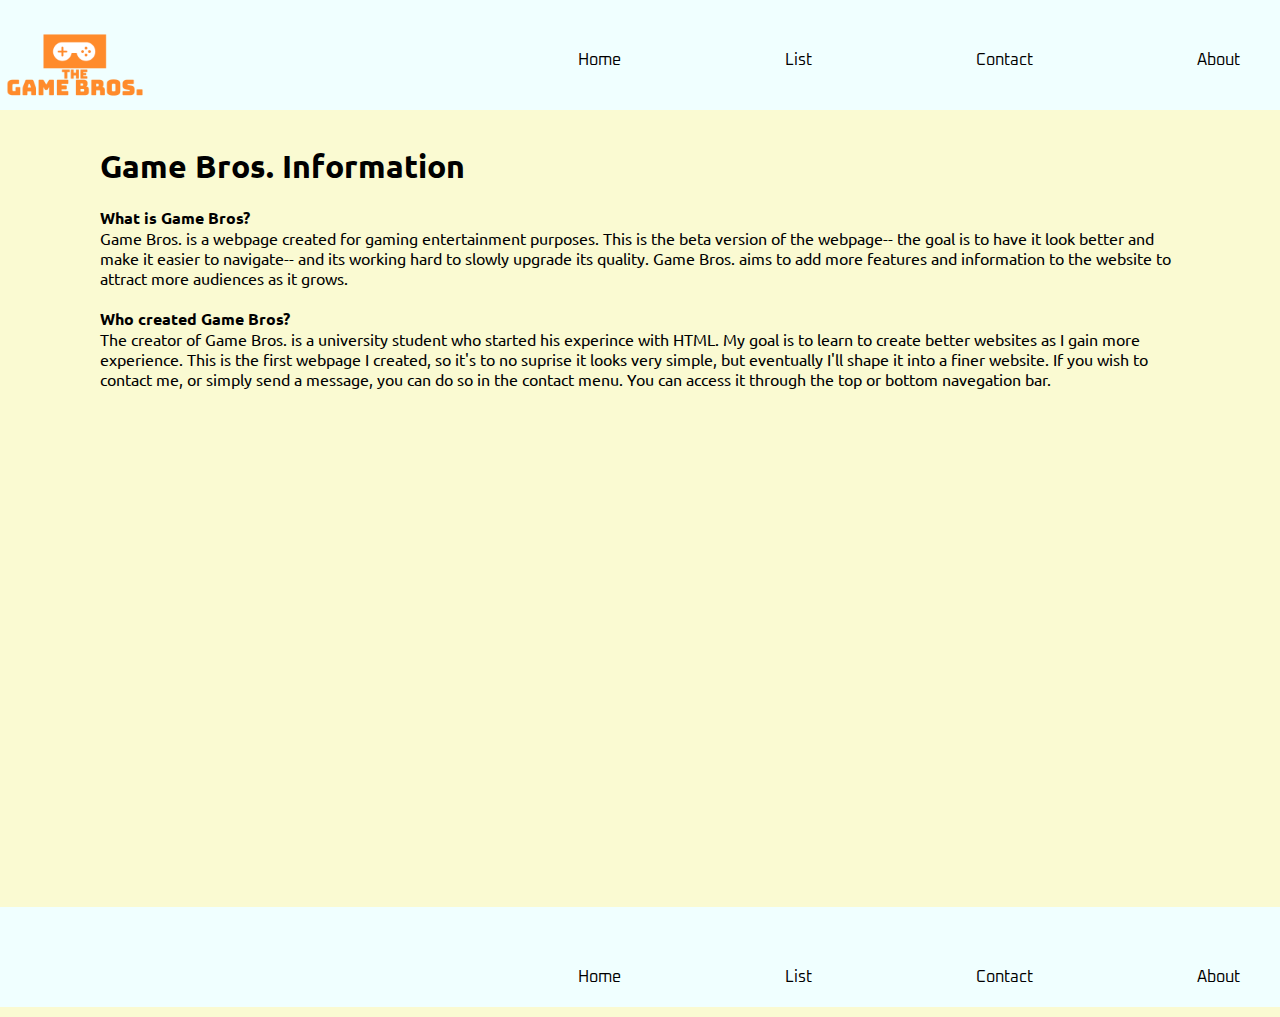
<file: AboutPage.html>
<!DOCTYPE html>
<html>
<!-- HEAD OF THE PAGE -->
<head>
    <meta charset="utf-8">
    <title>About Game Bros.</title>
    
    <link rel="stylesheet" href="SiteStyle/Global.css">
    <link href="https://fonts.googleapis.com/css?family=Oxanium&display=swap" rel="stylesheet">
    <link href="https://fonts.googleapis.com/css?family=Ubuntu&display=swap" rel="stylesheet">
</head>
    

    <!-- BODY OF THE PAGE -->
<body>
    <!-- Class named "top" to identify top of page. --> 
    <header class="top">
        
        <!-- Creating a clickable image linked to the homepage -->
        <a href="Index.html">
            <aside>
                <img src="SiteImage/Logo.png" alt="SiteLogo">
            </aside>
        </a>
          
        <nav>
            <ul>
                <a href="Index.html"><li>Home</li></a>
                <a href="Lists.html"><li>List</li></a>
                <a href="ContactUs.html"><li>Contact</li></a>
                <a href="AboutPage.html"><li>About</li></a>
            </ul>
        </nav>
    </header>
    <br>
    <br>
    
    <!-- This is the section part of the page -->
    <section class="para">
        <h1 class="One">Game Bros. Information</h1>
        <br>
        
        <h4>What is Game Bros?</h4>
        <p>Game Bros. is a webpage created for gaming entertainment purposes. This is the beta version of the webpage-- the goal is to have it look better and make it easier to navigate-- and its working hard to slowly upgrade its quality. Game Bros. aims to add more features and information to the website to attract more audiences as it grows.</p>
        <br>
        
        <h4>Who created Game Bros?</h4>
        <p>The creator of Game Bros. is a university student who started his experince with HTML. My goal is to learn to create better websites as I gain more experience. This is the first webpage I created, so it's to no suprise it looks very simple, but eventually I'll shape it into a finer website. If you wish to contact me, or simply send a message, you can do so in the contact menu. You can access it through the top or bottom navegation bar.</p>
    </section>
    <br>
    
    <!-- FOOTER OF THE PAGE -->
    <footer id="AboutFoot">
        <nav>
            <ul>
                <a href="Index.html"><li>Home</li></a>
                <a href="Lists.html"><li>List</li></a>
                <a href="ContactUs.html"><li>Contact</li></a>
                <a href="AboutPage.html"><li>About</li></a>
            </ul>
        </nav>
    </footer>
    
</body>
</html>
</file>
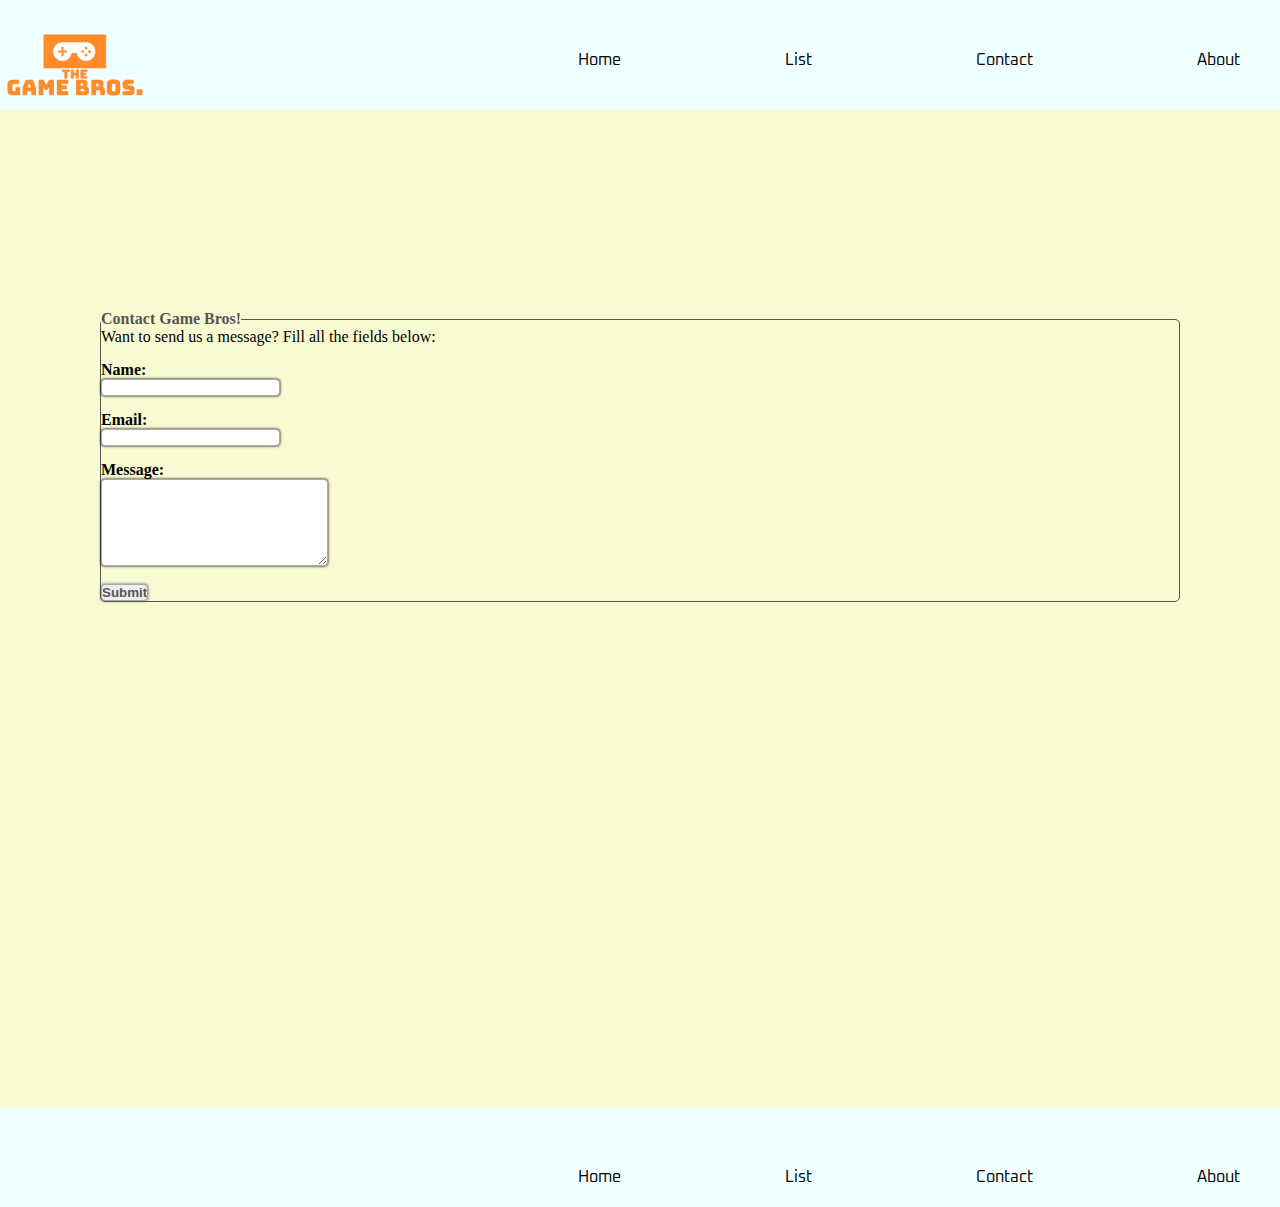
<file: ContactUs.html>
<!DOCTYPE hmtl>
<html>
<!-- HEAD OF THE PAGE -->
<head>
    <meta charset="utf-8">
    <title>Contact Game Bros.</title>
    
    <link rel="stylesheet" href="SiteStyle/Global.css">
    <link href="https://fonts.googleapis.com/css?family=Oxanium&display=swap" rel="stylesheet">
    <link href="https://fonts.googleapis.com/css?family=Ubuntu&display=swap" rel="stylesheet">
</head>
    

    <!-- BODY OF THE PAGE -->
<body>
    <!-- Class named "top" to identify top of page. --> 
    <header class="top">
        
        <!-- Creating a clickable image linked to the homepage -->
        <a href="Index.html">
            <aside>
                <img src="SiteImage/Logo.png" alt="SiteLogo">
            </aside>
        </a>
          
        <nav>
            <ul>
                <a href="Index.html"><li>Home</li></a>
                <a href="Lists.html"><li>List</li></a>
                <a href="ContactUs.html"><li>Contact</li></a>
                <a href="AboutPage.html"><li>About</li></a>
            </ul>
        </nav>
    </header>
    
    <!-- This is where the form begins. -->
    <form action="form.php" method="post">
        <fieldset>
            <legend>Contact Game Bros!</legend>
            <p>Want to send us a message? Fill all the fields below:</p>
            <label for="name"> Name:</label>
            <input type="text" name="name" id="name" required>
            <label for="email">Email:</label>
            <input type="email" name="email" id="email" required>
            <label for="comments">Message:</label>
            <textarea cols="25" rows="5" name="comments" required></textarea>
            <br>
            <br>
            <input type="submit" name="Submit" value="Submit" id="submit">
        </fieldset>
    </form>
    
    <!-- FOOTER OF THE PAGE -->
    <footer id="ContactFoot">
        <nav>
            <ul>
                <a href="Index.html"><li>Home</li></a>
                <a href="Lists.html"><li>List</li></a>
                <a href="ContactUs.html"><li>Contact</li></a>
                <a href="AboutPage.html"><li>About</li></a>
            </ul>
        </nav>
    </footer>
    

</body>
</html>
</file>
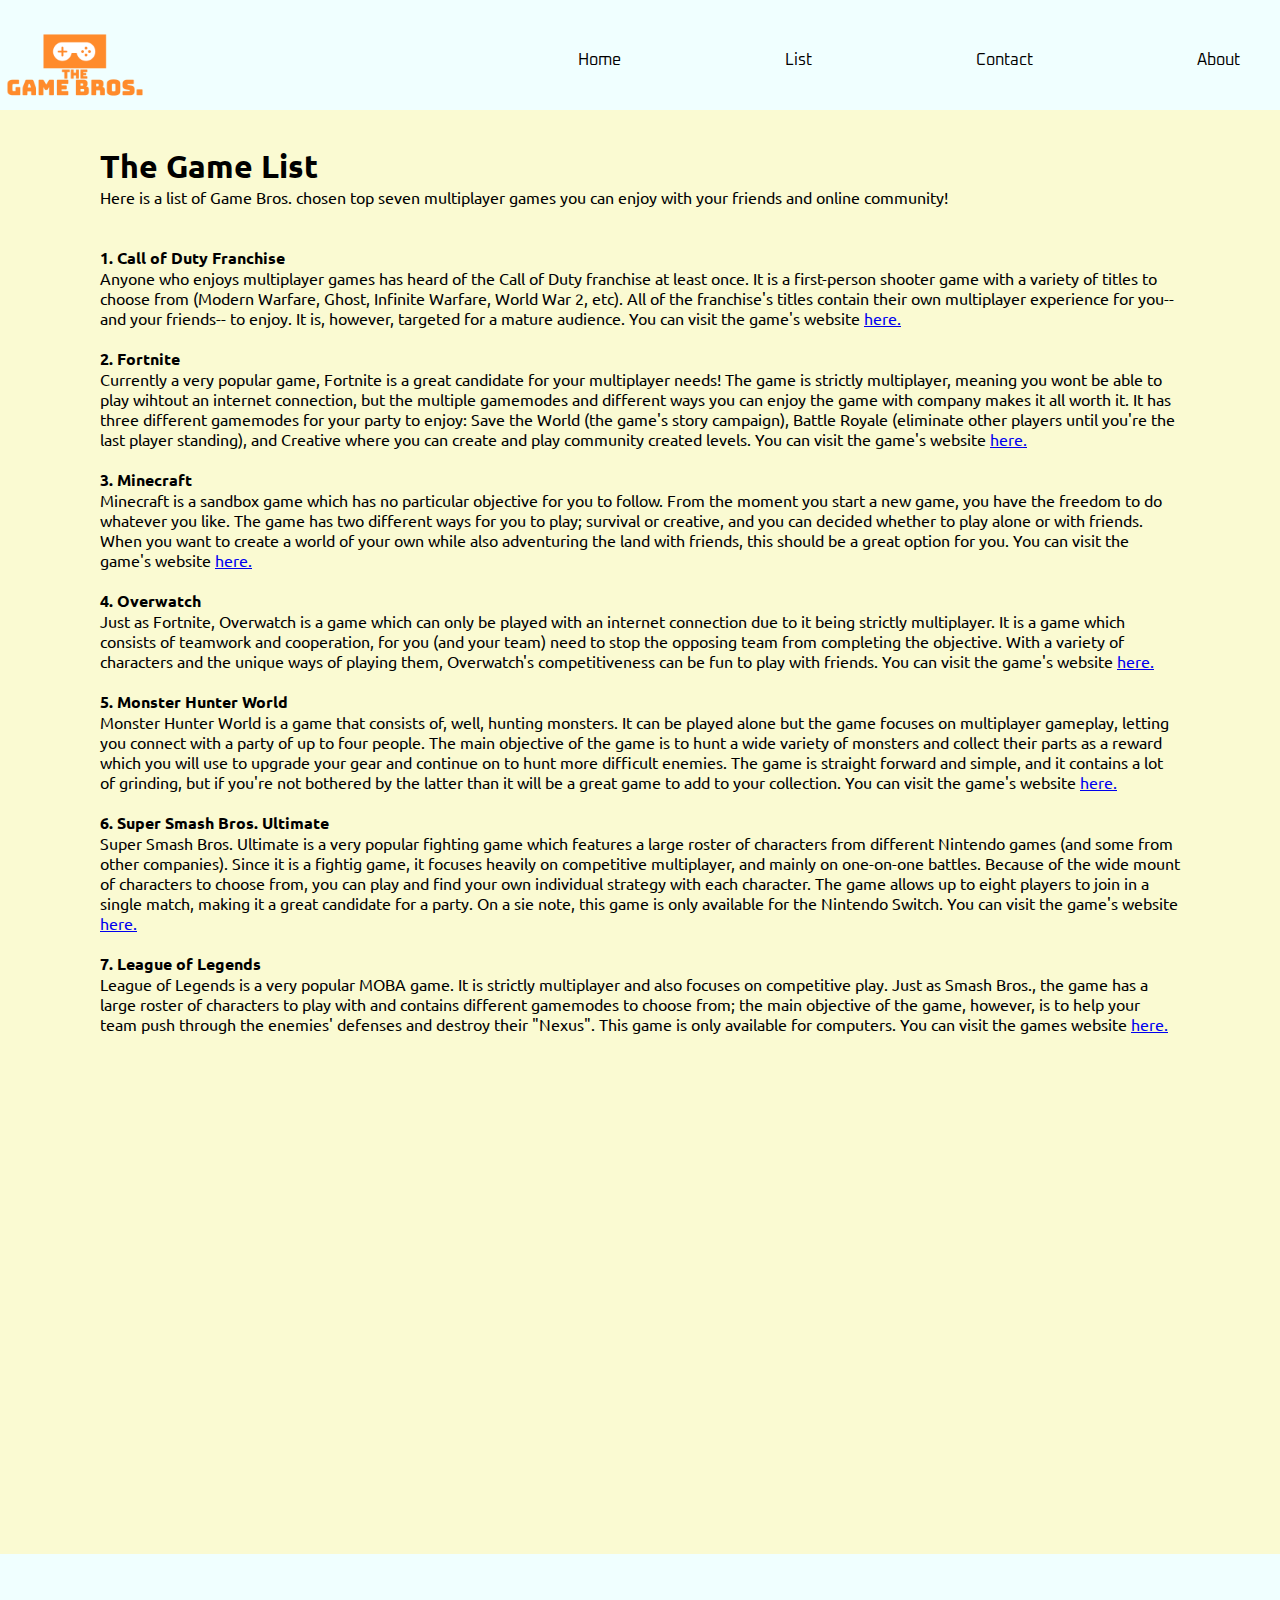
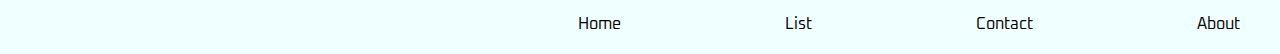
<file: Lists.html>
<!DOCTYPE hmtl>
<html>
<!-- HEAD OF THE PAGE -->
<head>
    <meta charset="utf-8">
    <title>Game Bros. List</title>
    
    <link rel="stylesheet" href="SiteStyle/Global.css">
    <link href="https://fonts.googleapis.com/css?family=Oxanium&display=swap" rel="stylesheet">
    <link href="https://fonts.googleapis.com/css?family=Ubuntu&display=swap" rel="stylesheet">
</head>
    

    <!-- BODY OF THE PAGE -->
<body>
    <!-- Class named "top" to identify top of page. --> 
    <header class="top">
        
        <!-- Creating a clickable image linked to the homepage -->
        <a href="Index.html">
            <aside>
                <img src="SiteImage/Logo.png" alt="SiteLogo">
            </aside>
        </a>
          
        <nav>
            <ul>
                <a href="Index.html"><li>Home</li></a>
                <a href="Lists.html"><li>List</li></a>
                <a href="ContactUs.html"><li>Contact</li></a>
                <a href="AboutPage.html"><li>About</li></a>
            </ul>
        </nav>
    </header>
    <br>
    <br>
    
    <section class="para">
    <h1>The Game List</h1>
    <p>Here is a list of Game Bros. chosen top seven multiplayer games you can enjoy with your friends and online community!</p>
    <br>
    <br>
    
    <h4>1. Call of Duty Franchise</h4>
        <p>Anyone who enjoys multiplayer games has heard of the Call of Duty franchise at least once. It is a first-person shooter game with a variety of titles to choose from (Modern Warfare, Ghost, Infinite Warfare, World War 2, etc). All of the franchise's titles contain their own multiplayer experience for you-- and your friends-- to enjoy. It is, however, targeted for a mature audience. You can visit the game's website <a href="https://www.callofduty.com/">here.</a></p>
        <br>
        
    <h4>2. Fortnite</h4>
        <p>Currently a very popular game, Fortnite is a great candidate for your multiplayer needs! The game is strictly multiplayer, meaning you wont be able to play wihtout an internet connection, but the multiple gamemodes and different ways you can enjoy the game with company makes it all worth it. It has three different gamemodes for your party to enjoy: Save the World (the game's story campaign), Battle Royale (eliminate other players until you're the last player standing), and Creative where you can create and play community created levels. You can visit the game's website <a href="https://www.epicgames.com/fortnite/en-US/home">here.</a></p>
        <br>
        
    <h4>3. Minecraft</h4>
        <p>Minecraft is a sandbox game which has no particular objective for you to follow. From the moment you start a new game, you have the freedom to do whatever you like. The game has two different ways for you to play; survival or creative, and you can decided whether to play alone or with friends. When you want to create a world of your own while also adventuring the land with friends, this should be a great option for you. You can visit the game's website <a href="https://www.minecraft.net/en-us/">here.</a></p>
        <br>
        
    <h4>4. Overwatch</h4>
        <p>Just as Fortnite, Overwatch is a game which can only be played with an internet connection due to it being strictly multiplayer. It is a game which consists of teamwork and cooperation, for you (and your team) need to stop the opposing team from completing the objective. With a variety of characters and the unique ways of playing them, Overwatch's competitiveness can be fun to play with friends. You can visit the game's website <a href="https://playoverwatch.com/en-us/">here.</a></p>
        <br>
        
    <h4>5. Monster Hunter World</h4>
        <p>Monster Hunter World is a game that consists of, well, hunting monsters. It can be played alone but the game focuses on multiplayer gameplay, letting you connect with a party of up to four people. The main objective of the game is to hunt a wide variety of monsters and collect their parts as a reward which you will use to upgrade your gear and continue on to hunt more difficult enemies. The game is straight forward and simple, and it contains a lot of grinding, but if you're not bothered by the latter than it will be a great game to add to your collection. You can visit the game's website <a href="https://www.monsterhunterworld.com/">here.</a></p>
        <br>
        
    <h4>6. Super Smash Bros. Ultimate</h4>
        <p>Super Smash Bros. Ultimate is a very popular fighting game which features a large roster of characters from different Nintendo games (and some from other companies). Since it is a fightig game, it focuses heavily on competitive multiplayer, and mainly on one-on-one battles. Because of the wide mount of characters to choose from, you can play and find your own individual strategy with each character. The game allows up to eight players to join in a single match, making it a great candidate for a party. On a sie note, this game is only available for the Nintendo Switch. You can visit the game's website <a href="https://www.smashbros.com/en_US/">here.</a></p>
        <br>
        
    <h4>7. League of Legends</h4>
        <p>League of Legends is a very popular MOBA game. It is strictly multiplayer and also focuses on competitive play. Just as Smash Bros., the game has a large roster of characters to play with and contains different gamemodes to choose from; the main objective of the game, however, is to help your team push through the enemies' defenses and destroy their "Nexus". This game is only available for computers. You can visit the games website <a href="http://leagueoflegends.com/">here.</a></p>
        <br>
    </section>
    
<!-- FOOTER OF THE PAGE -->
    <footer>
        <nav>
            <ul>
                <a href="Index.html"><li>Home</li></a>
                <a href="Lists.html"><li>List</li></a>
                <a href="ContactUs.html"><li>Contact</li></a>
                <a href="AboutPage.html"><li>About</li></a>
            </ul>
        </nav>
    </footer>
    

</body>
</html>
</file>
<file: SiteStyle/Global.css>
*{
    padding: 0;
    margin: 0;

}

/*------HEADER------*/

.top{
    background-color: azure;
    height: 120px;
    margin-top: -10px;
}

img{
    float: left;
    height: 150px;
}

/*------BODY------*/
body{
    background-color: lightgoldenrodyellow;
   
    
}

#gaming{
    float: inherit;
}

h6{
    margin-top: 0px;
}

p{
/*    padding-right: 500px;*/
}

ul{
    text-decoration: none;
    font-family: 'Oxanium', sans-serif;
    float: right;
    list-style: none;
    margin: 0px;
    padding: 0px;
}

ul li{
    display: inline-block;
    color: black;
    margin-left: 120px;
    margin-top: 60px;
    margin-right: 40px;
}

.para{
    font-family: 'Ubuntu', sans-serif;
    margin: 0 100px;

  
}

/*------STYLE FOR THE FORM------*/

form{
    margin-top: 100px;
    padding: 100px;
    padding-bottom: 0;
}

    input, textarea{
        border: 1px solid #aaa;
        box-shadow: 0px 0px 3px;
        border-radius: 4px;
    }

    textarea{
/*        overflow: auto;*/
        padding: 5px;
    }

    #submit{
        color: #555;
        font-weight: bold;
    }

    label{
        padding-top: 15px;
        display: block;
        font-weight: bold;
    }

    legend{
        font-size: 16px;
        font-weight: bold;
        color: #555;
    }

    fieldset{
        border: 1px solid #555;
        border-radius: 5px;
        margin-bottom: 5px;
        
/*        margin-right: 300px;*/
    }

/*------FOOTER------*/
footer{
    background-color: azure;
    text-align: right;
    height: 100px;
/*    margin-top: 50px;*/
}

footer,#ContactFoot{
    position:relative;
    top:500px;
}

#AboutFoot{
    position:relative;
    top:500px;
}
</file>
